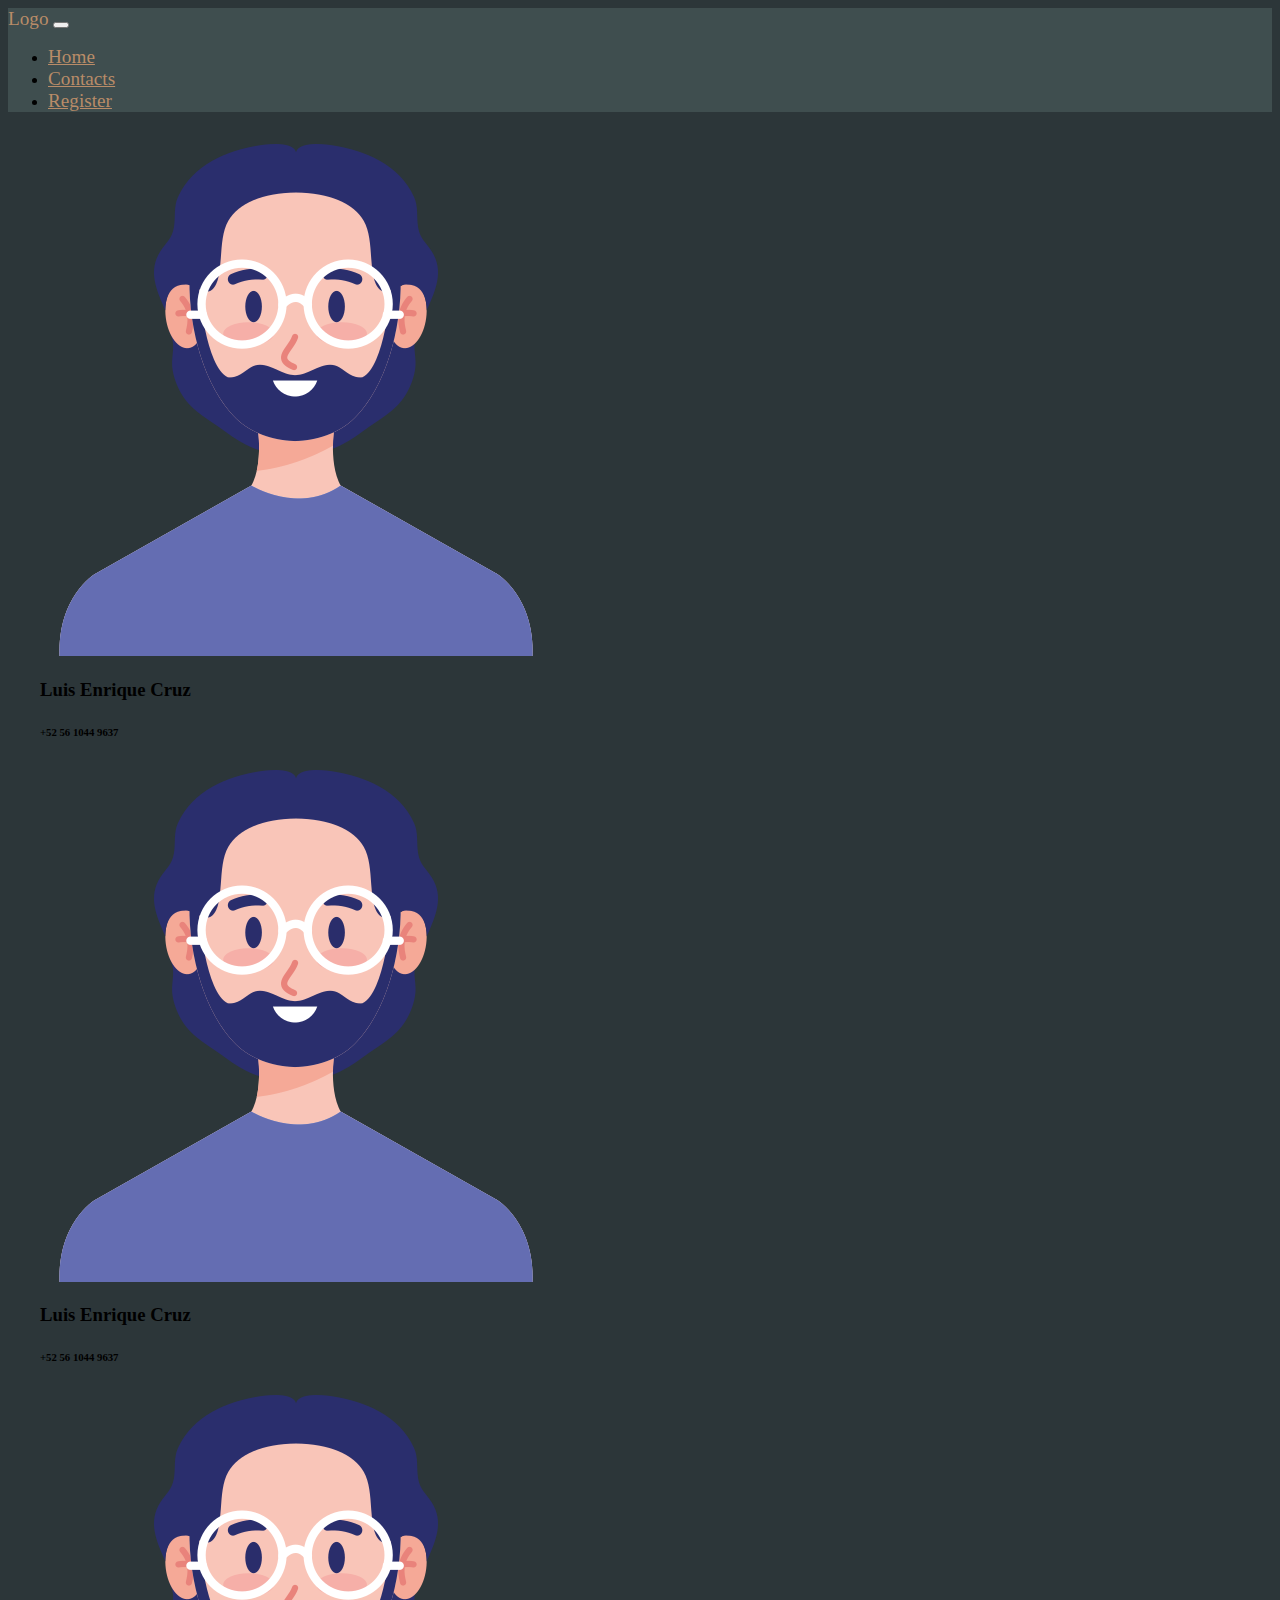
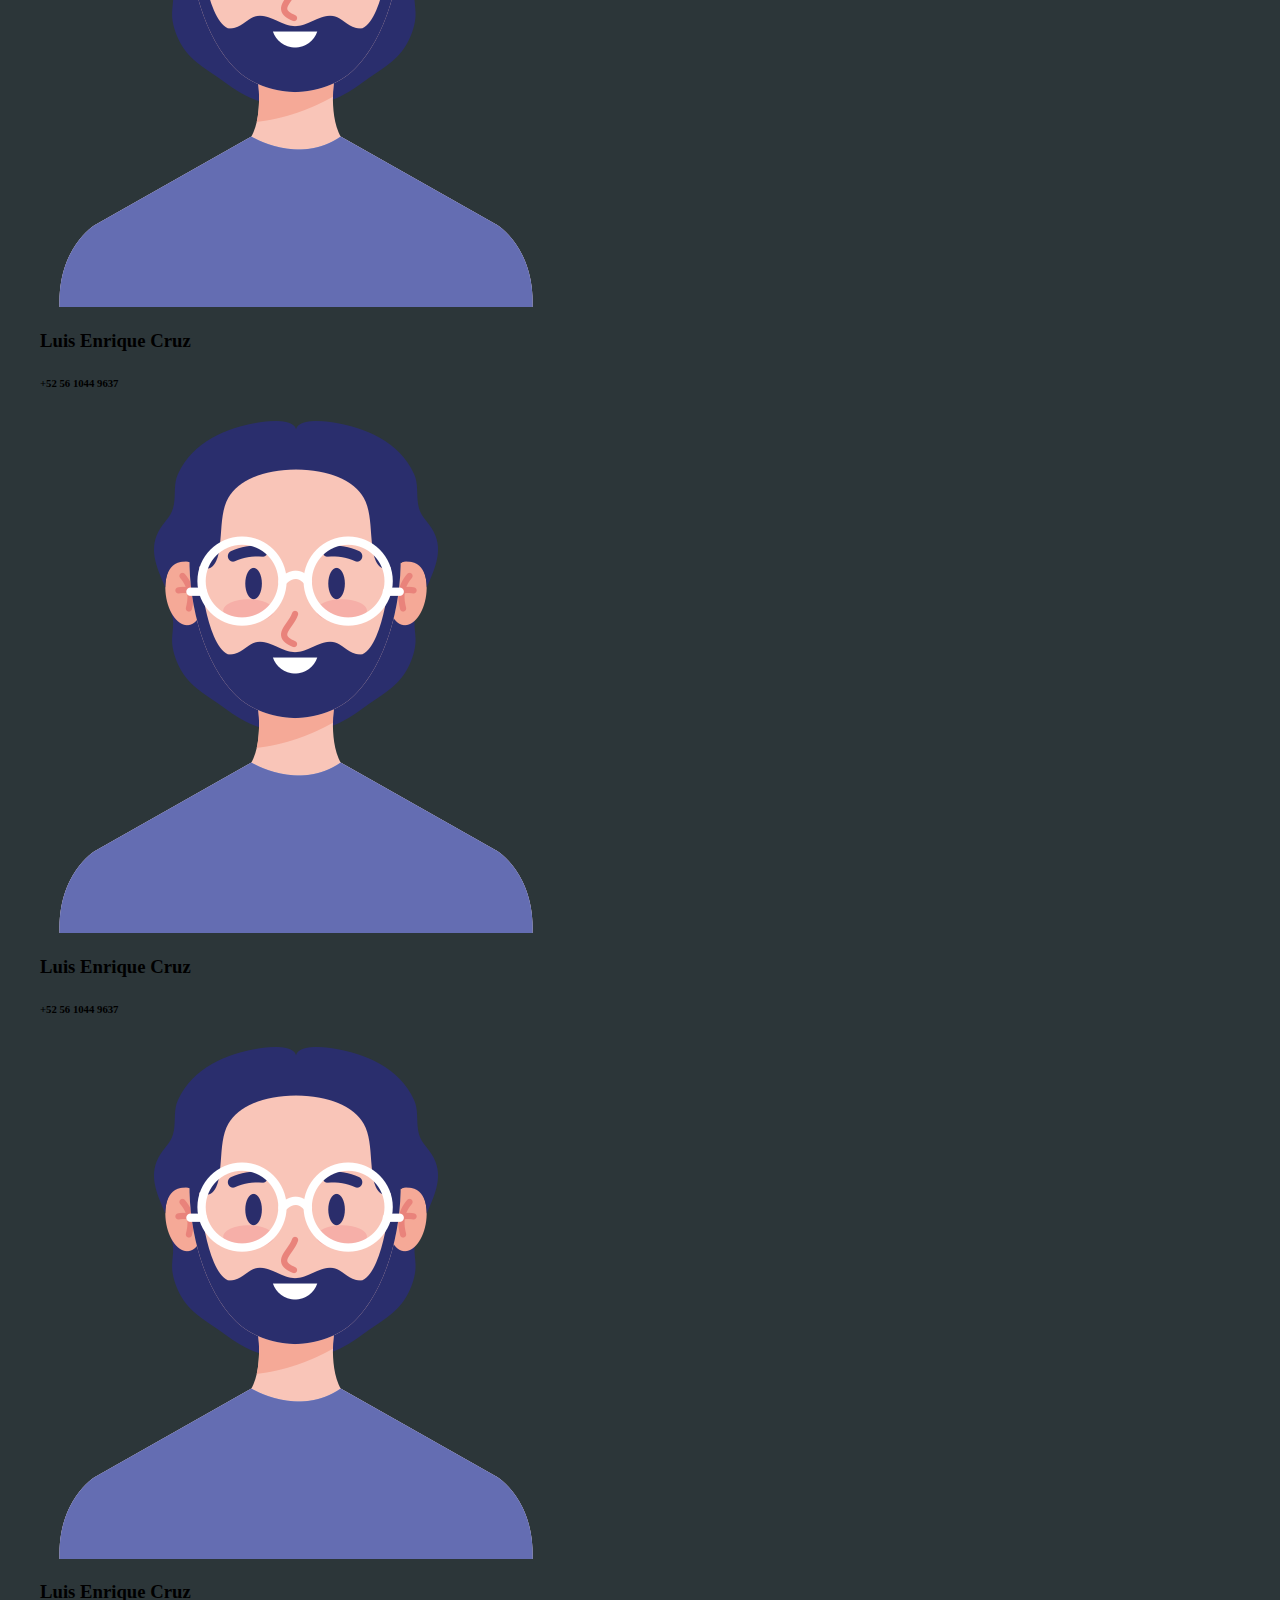
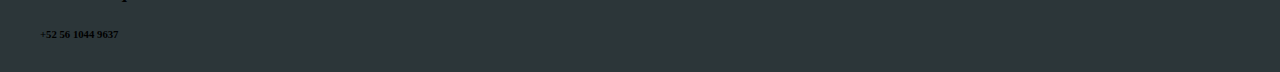
<file: modules/contact.html>
<!DOCTYPE html>
<html lang="en">

<head>
    <meta charset="UTF-8">
    <meta http-equiv="X-UA-Compatible" content="IE=edge">
    <meta name="viewport" content="width=device-width, initial-scale=1.0">
    <title>Contactos</title>
    <!--link de css bootstrap-->
    <link href="https://cdn.jsdelivr.net/npm/bootstrap@5.2.0-beta1/dist/css/bootstrap.min.css" rel="stylesheet"
        integrity="sha384-0evHe/X+R7YkIZDRvuzKMRqM+OrBnVFBL6DOitfPri4tjfHxaWutUpFmBp4vmVor" crossorigin="anonymous">
    <!--Link css-->
    <link rel="stylesheet" href="../static/css/style.css">
</head>

<body>

    <nav class="navbar navbar-expand-lg navbar-color">
        <div class="container-fluid">
            <a class="navbar-brand">Logo</a>

            <button class="navbar-toggler" type="button" data-bs-toggle="collapse"
                data-bs-target="#navbarSupportedContent" aria-controls="navbarSupportedContent" aria-expanded="false"
                aria-label="Toggle navigation">
                <span class="navbar-toggler-icon"></span>
            </button>

            <div class="collapse navbar-collapse" id="navbarSupportedContent">
                <ul class="navbar-nav me-auto mb-2 mb-lg-0">

                    <li class="nav-item">
                        <a class="nav-link" aria-current="page" href="../index.html">Home</a>
                    </li>

                    <li class="nav-item">
                        <a class="nav-link" href="./contact.html">Contacts</a>
                    </li>

                    <li class="nav-item">
                        <a class="nav-link" href="./register.html">Register</a>
                    </li>

                </ul>
            </div>

        </div>
    </nav>


    <div class="container">

        <div class="row">
            <div class="col-md">
                <div class="card" style="width: 12rem; margin: 2rem;">
                    <img src="../static/assets/img/hombre.png" class="card-img-top" alt="img-contact">
                    <div class="card-body">
                        <h3 class="card-title">Luis Enrique Cruz</h3>
                        <h6 class="card-text"> +52 56 1044 9637 </h6>
                    </div>
                </div>
            </div>

            <div class="col-md">
                <div class="card" style="width: 12rem; margin: 2rem;">
                    <img src="../static/assets/img/hombre.png" class="card-img-top" alt="img-contact">
                    <div class="card-body">
                        <h3 class="card-title">Luis Enrique Cruz</h3>
                        <h6 class="card-text"> +52 56 1044 9637 </h6>
                    </div>
                </div>
            </div>

            <div class="col-md">
                <div class="card" style="width: 12rem; margin: 2rem;">
                    <img src="../static/assets/img/hombre.png" class="card-img-top" alt="img-contact">
                    <div class="card-body">
                        <h3 class="card-title">Luis Enrique Cruz</h3>
                        <h6 class="card-text"> +52 56 1044 9637 </h6>
                    </div>
                </div>
            </div>

            <div class="col-md">
                <div class="card" style="width: 12rem; margin: 2rem;">
                    <img src="../static/assets/img/hombre.png" class="card-img-top" alt="img-contact">
                    <div class="card-body">
                        <h3 class="card-title">Luis Enrique Cruz</h3>
                        <h6 class="card-text"> +52 56 1044 9637 </h6>
                    </div>
                </div>
            </div>

            <div class="col-md">
                <div class="card" style="width: 12rem; margin: 2rem;">
                    <img src="../static/assets/img/hombre.png" class="card-img-top" alt="img-contact">
                    <div class="card-body">
                        <h3 class="card-title">Luis Enrique Cruz</h3>
                        <h6 class="card-text"> +52 56 1044 9637 </h6>
                    </div>
                </div>
            </div>
        </div>

    </div>


    <!--Link js de bootstrap-->
    <script src="https://cdn.jsdelivr.net/npm/bootstrap@5.2.0-beta1/dist/js/bootstrap.bundle.min.js"
        integrity="sha384-pprn3073KE6tl6bjs2QrFaJGz5/SUsLqktiwsUTF55Jfv3qYSDhgCecCxMW52nD2" crossorigin="anonymous">
    </script>
</body>

</html>
</file>
<file: static/css/style.css>
body {
    background: #2C3639;

}
body::-webkit-scrollbar {
    width: 12px;
}
body::-webkit-scrollbar-track {
    background: #b4b4b4;
}
body::-webkit-scrollbar-thumb {
    background-color: #29294b;
    border-radius: 20px;
    border: 3px solid #ece6db;
}


.navbar-color {
    background: #3F4E4F;
}

.container-fluid a {
    color: #b98c68;
    font-size: 1.2rem;
}

.container-fluid a:hover {
    color: #DCD7C9;
}

.form-group input[type="text"]{
    height: 2.8rem;
}

.txt-title{
    color: #b98c68;
}
.btn-color{
    background: #b98c68;
    border-color: #b98c68;
}
</file>
